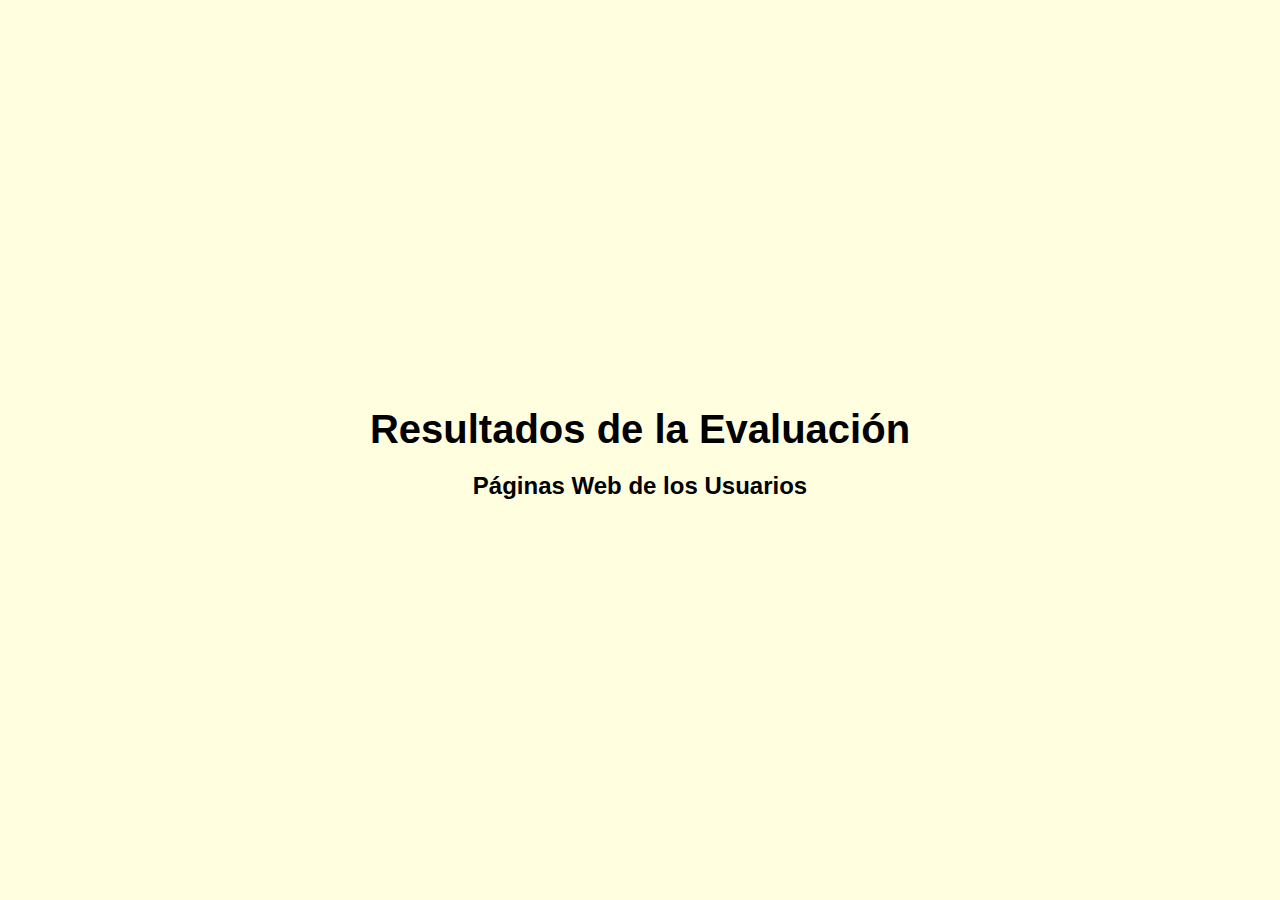
<file: results.html>
<!DOCTYPE html>
<html lang="es">
<head>
    <meta charset="UTF-8">
    <meta name="viewport" content="width=device-width, initial-scale=1.0">
    <title>Resultados de la Evaluación</title>
    <link rel="stylesheet" href="styles.css">
</head>
<body>
    <div class="container">
        <h1>Resultados de la Evaluación</h1>
        <div id="podium"></div>
        <h2>Páginas Web de los Usuarios</h2>
        <div id="userPages"></div>
    </div>
    <script src="results.js"></script>
</body>
</html>
</file>
<file: styles.css>
body {
    font-family: Arial, sans-serif;
    background-color: #ffffe0; /* Fondo amarillo claro */
    display: flex;
    justify-content: center;
    align-items: center;
    height: 100vh;
    margin: 0;
    flex-direction: column;
}

.container {
    text-align: center;
}

h1 {
    font-size: 2.5em; /* Tamaño más grande para el título */
    margin-bottom: 20px; /* Espacio debajo del título */
}

.character-guide {
    margin-top: 20px;
    text-align: left; /* Alineación a la izquierda para mejor legibilidad */
}

.character-guide img {
    width: 300px; /* Tamaño más grande para la imagen */
    display: block;
    margin: 0 auto 20px; /* Centrar la imagen y añadir espacio debajo */
}

ol {
    margin: 20px 0; /* Espacio arriba y abajo de la lista */
    padding-left: 20px; /* Espaciado a la izquierda para las listas */
}

ul {
    margin: 10px 0; /* Espacio arriba y abajo de las sublistas */
    padding-left: 20px; /* Espaciado a la izquierda para las sublistas */
}

button {
    background-color: #ffeb3b; /* Color amarillo claro para el botón */
    border: none;
    padding: 10px 20px;
    cursor: pointer;
    font-size: 1.2em;
    border-radius: 5px;
}

button:hover {
    background-color: #ffd700; /* Color amarillo más oscuro al pasar el mouse */
}

.user-form {
    margin-bottom: 20px;
}

.avatar-selection {
    display: flex;
    justify-content: center;
    gap: 20px; /* Más separación entre los avatares */
    margin-bottom: 20px; /* Más espacio debajo de los avatares */
    flex-wrap: wrap; /* Permitir que las imágenes se ajusten automáticamente */
}

.avatar {
    width: 150px; /* Tamaño más grande para los avatares */
    height: 150px;
    border-radius: 50%;
    cursor: pointer;
    border: 2px solid transparent;
    transition: transform 0.3s ease; /* Animación de agrandado */
}

.avatar:hover {
    transform: scale(1.1); /* Agrandar ligeramente al pasar el cursor */
}

.avatar.selected {
    border-color: #ffd700; /* Resalta el avatar seleccionado */
}

#previewButton {
    display: block;
    margin: 20px auto;
}

.preview-container {
    text-align: center;
}

.preview-container img.avatar-preview {
    width: 200px;
    height: 200px;
    border-radius: 50%;
    animation: pulse 1s infinite;
}

.preview-container h3 {
    font-size: 1.5em;
    margin-top: 10px;
}

.submit-button {
    background-color: #ffeb3b; /* Color amarillo claro para el botón */
    border: none;
    padding: 10px 20px;
    cursor: pointer;
    font-size: 1.2em;
    border-radius: 5px;
    margin-top: 20px;
}

.submit-button:hover {
    background-color: #ffd700; /* Color amarillo más oscuro al pasar el mouse */
}

.header {
    width: 100%;
    background-color: #ffd700;
    padding: 10px 0;
    display: flex;
    justify-content: space-between;
    align-items: center;
    position: fixed; /* Fijar posición */
    top: 0; /* Posición en la parte superior */
}

.user-info {
    display: flex;
    align-items: center;
    gap: 10px;
    margin-left: 20px;
}

.user-info img.avatar-small {
    width: 50px;
    height: 50px;
    border-radius: 50%;
}

.user-info span {
    font-size: 1.2em;
    display: block;
}

.guide {
    margin-right: 20px;
}

.guide img.guide-img-large {
    width: 200px; /* Ajustar tamaño según sea necesario */
}

.quiz-container {
    margin-top: 60px; /* Mueve las preguntas y opciones más arriba */
    text-align: left;
    width: 80%;
}

.quiz-container h2 {
    margin-bottom: 20px;
    font-size: 1.8em; /* Tamaño más grande para la pregunta */
}

.quiz-container form {
    display: flex;
    flex-direction: column;
    gap: 20px;
    font-size: 1.2em; /* Tamaño más grande */
}

.avatar-large {
    width: 70px; /* Tamaño más grande para el avatar */
    height: 70px; /* Ajuste de altura para mantener proporciones */
    border-radius: 50%;
}

.large-text {
    font-size: 1.5em; /* Aumentar tamaño de texto */
    display: block; /* Mostrar en una nueva línea */
    margin-left: 0; /* Sin margen izquierdo */
    text-align: center; /* Centrar el texto */
}

.small-button {
    padding: 5px 10px; /* Tamaño más pequeño para el botón */
    font-size: 1em;
    width: fit-content; /* Ajustar el ancho automáticamente */
    margin-top: 10px;
    margin-left: 0; /* Colocar el botón a la izquierda */
}

.guide-container {
    float: right; /* Coloca la imagen al lado derecho del texto */
    margin-left: -30px; /* Ajusta este valor para mover un poco más a la izquierda */
    margin-top: -30px; /* Mueve la imagen más cerca de las opciones */
}

.guide-img-medium {
    width: 250px; /* Tamaño medio para la imagen en la pregunta */
    margin-left: -30px; /* Ajusta este valor para mover un poco más a la izquierda */
    margin-top: -30px; /* Mover más arriba */
}

.guide-img-large {
    width: 300px; /* Tamaño grande para la imagen en la retroalimentación */
}

.dialog-bubble {
    position: relative;
    background: #ffd700;
    border-radius: 10px;
    padding: 20px; /* Aumentar padding para hacerlo más grande */
    font-size: 1.2em; /* Aumentar tamaño de la letra */
    width: auto;
    max-width: 300px;
    margin: 10px 0 10px -10px; /* Mover el diálogo más cerca de la guía */
    float: right; /* Alinear el diálogo a la derecha de la guía */
}

.dialog-bubble:after {
    content: '';
    position: absolute;
    border-style: solid;
    border-width: 10px 10px 0 10px;
    border-color: #ffd700 transparent transparent transparent;
    display: block;
    width: 0;
    z-index: 1;
    bottom: -10px; /* Apuntar cerca de la base de la guía */
    left: 20%; /* Ajustar la posición del triángulo */
    margin-left: -10px;
}
</file>
